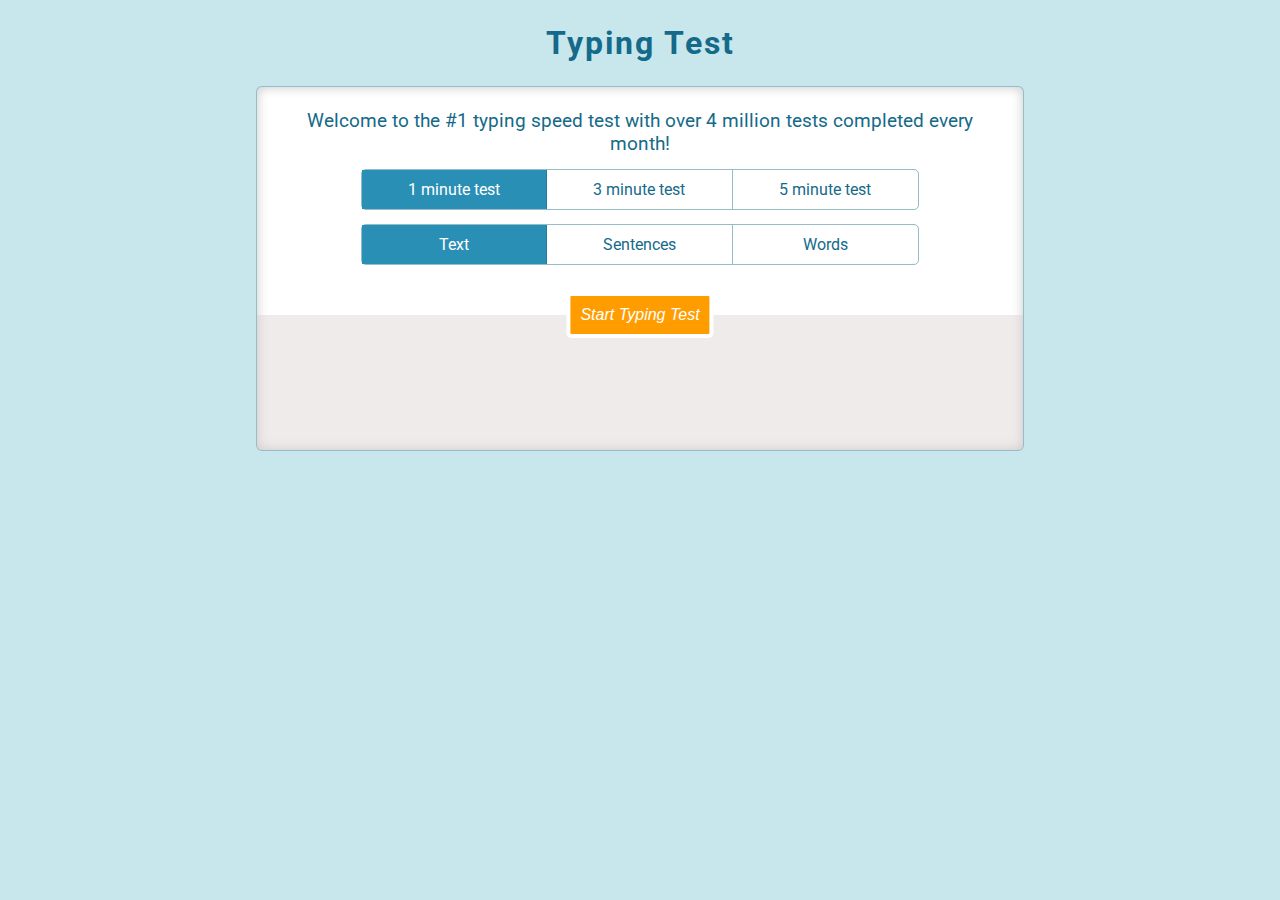
<file: index.html>
<!DOCTYPE html>
<html lang="en">
<head>
    <meta charset="UTF-8">
    <meta name="viewport" content="width=device-width, initial-scale=1.0">
    <title>Typing Test</title>
    <!-- custom css -->
    <link rel="stylesheet" href="./style.css">
    <!-- google fonts -->
    <link rel="preconnect" href="https://fonts.gstatic.com">
    <link href="https://fonts.googleapis.com/css2?family=Roboto&display=swap" rel="stylesheet">
</head>
<body>
    <!-- header -->
    <header>
        <div class="header">
            <h1>Typing Test</h1>
        </div>
    </header>
    <!-- main -->
    <main>
        <section class="outerContainer">
            <div class="innerContainer">
                <div class="intro">Welcome to the #1 typing speed test with over 4 million tests completed every month!</div>
                <div class="minuteTest">
                    <div class="numberOfMinuteTest" id="oneMinuteTest">1 minute test</div>
                    <div class="numberOfMinuteTest" id="threeMinuteTest">3 minute test</div>
                    <div class="numberOfMinuteTest" id="fiveMinuteTest">5 minute test</div>
                </div>
                <div class="textSentencesWords">
                    <div class="storyToType" id="text">Text</div>
                    <div class="storyToType" id="sentences">Sentences</div>
                    <div class="storyToType" id="words">Words</div>
                </div>
            </div>
            <div class="backgroundStartTypingButton">
                <button class="startTypingButton"><i>Start Typing Test</i> </button>
            </div>
        </section>
    </main>
</body>
<script src="app.js"></script>
</html>
</file>
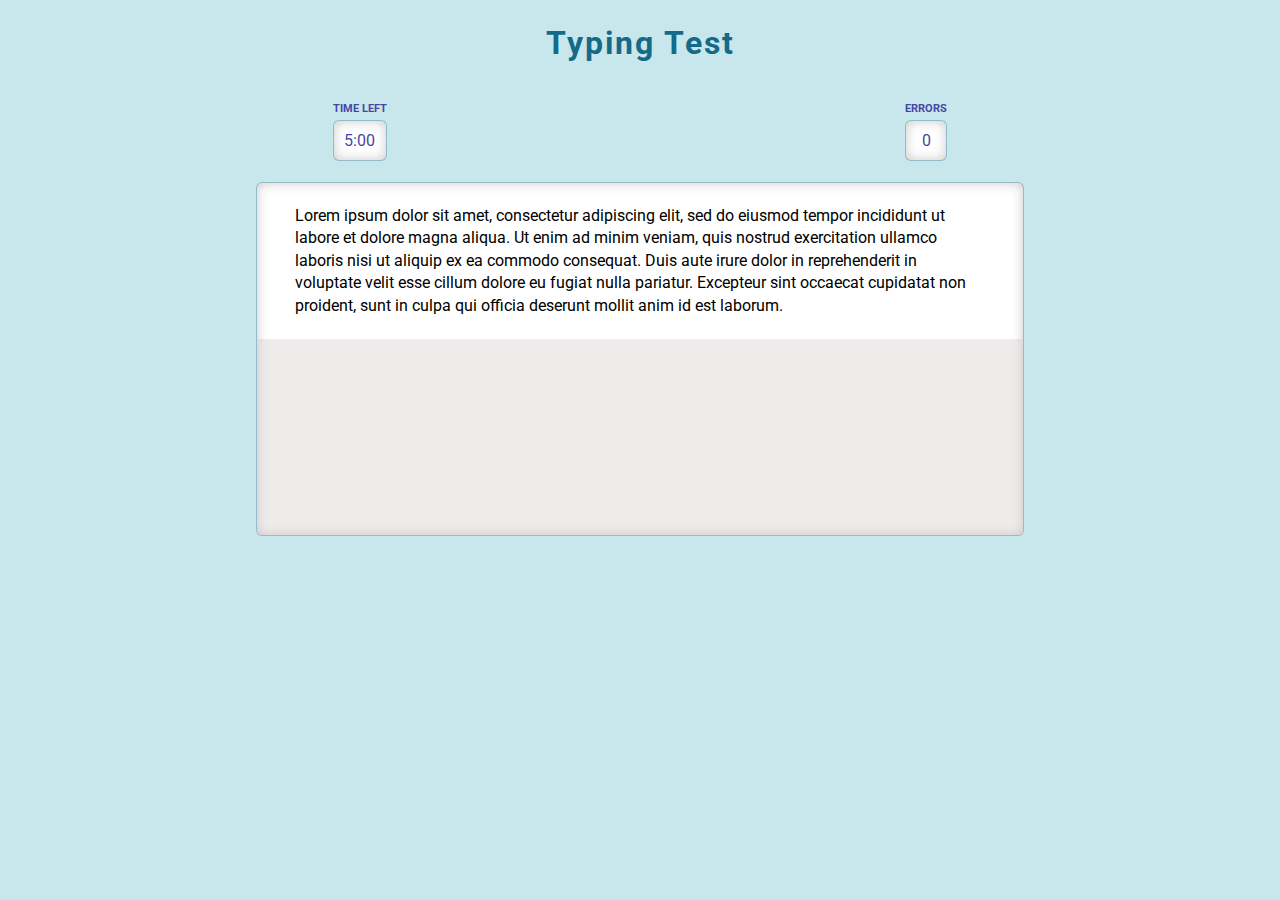
<file: typingPage.html>
<!DOCTYPE html>
<html lang="en">
<head>
    <meta charset="UTF-8">
    <meta name="viewport" content="width=device-width, initial-scale=1.0">
    <title>Typing Page</title>
    <!-- custom css -->
    <link rel="stylesheet" href="./style.css">
    <!-- google fonts -->
    <link rel="preconnect" href="https://fonts.gstatic.com">
    <link href="https://fonts.googleapis.com/css2?family=Roboto&display=swap" rel="stylesheet">
</head>
<body>
    <!-- header -->
    <header>
        <div class="header">
            <h1>Typing Test</h1>
        </div>
    </header>
    <!-- main -->
    <main>
        <section class="timerErrorsContainer">
            <div class="timerErrors">
                <div class="timerBox">
                    <h6>TIME LEFT</h6>
                    <div class="timer">5:00</div>
                </div>
                <div class="errorsBox">
                    <h6>ERRORS</h6>
                    <div class="mistypedBox">
                        <div class="count">0</div>
                        <!-- <div class="msg">mistyped words</div> -->
                    </div>
                </div>
            </div>
        </section>
        <section class="outerContainer">
            <div class="innerContainer givenText">
                Lorem ipsum dolor sit amet, consectetur adipiscing elit, sed do eiusmod tempor incididunt ut labore et dolore magna aliqua. Ut enim ad minim veniam, quis nostrud exercitation ullamco laboris nisi ut aliquip ex ea commodo consequat. Duis aute irure dolor in reprehenderit in voluptate velit esse cillum dolore eu fugiat nulla pariatur. Excepteur sint occaecat cupidatat non proident, sunt in culpa qui officia deserunt mollit anim id est laborum.
            </div>
            <div class="userTextTypingContainer" >
                <div contenteditable="true" class="userTextTyping"></div>
            </div >
        </section>
    </main>
</body>
<script src="app.js"></script>
</html>
</file>
<file: style.css>
* {
    margin: 0;
    padding: 0;
    box-sizing: border-box;
}
:root {
    --font: 'Roboto', sans-serif;
}
body {
    width: 100%;
    background: #C7E7ED;
    color: #fff;
    font-family: var(--font);
}
.header {
    text-align: center;
    padding: 24px 0;
    background: #C7E7ED;
    color: #156A89;
    letter-spacing: 2px;
}
.outerContainer {
    margin: auto;
    width: 90%;
    border: 1px solid #156a8973;
    /* padding: 25px 0; */
    border-radius: 6px;
    background: #fff;
    
    box-shadow: 10px 10px 7px 1px rgba(0,0,0,0.75);
    -webkit-box-shadow: 0px 0px 12px 0px rgb(10 7 7 / 22%) inset;
    -moz-box-shadow: 10px 10px 7px 1px rgba(0,0,0,0.75);
}
@media screen and (min-width: 576px) {
    .outerContainer {
        width: 60%;
    }
}
.innerContainer {
    margin:22px  auto;
    width: 90%;
    color: #156A89;
}
.intro {
    text-align: center;
    font-size: 1.2rem;
    margin: 10px 0;
}
.minuteTest, 
.textSentencesWords {
    display: flex;
    justify-content: space-around;
    width: 80%;
    margin: 14px auto;
    border: 1px solid #156a8973;
    border-radius: 5px;
    
}
@media screen and (min-width: 576px) {
    .minuteTest, 
    .textSentencesWords {
        width: 81%;
    }
}
.numberOfMinuteTest,
.storyToType {
    padding: 10px 0;
    cursor: pointer;
    width: 33.33%;
    text-align: center;
}
.numberOfMinuteTest:hover,
.storyToType:hover {
    background: #2A8FB4;
    color: #01374b;
}
#oneMinuteTest,
#threeMinuteTest,
#text,
#sentences {
    border-right: 1px solid #156a8973;
}
#oneMinuteTest,
#text {
    color: #fff;
    background: #2A8FB4;
}
.backgroundStartTypingButton {
    background: #d4caca61;
    height: 15vh;
    position: relative;
    margin-top: 50px;
}
.startTypingButton {
    position: absolute;
    top: 0%;
    left: 50%;
    transform: translate(-50%, -50%);
    padding: 10px;
    font-size: 1rem;
    border: 4px solid #fff;
    border-radius: 5px;
    background: #FF9C00;
    color: #fff;
    cursor: pointer;
}
.startTypingButton:hover {
    background: #be7908;
}
.givenText {
    color: #000;
    line-height: 1.4rem;
}
.userTextTypingContainer {
    background: #d4caca61;
    /* min-height: 20vh; */
    padding: 10px 30px;
    color: #000;
    line-height: 1.4rem;
}
.userTextTypingContainer:focus {
    /* outline: none; */
}
.userTextTyping {
    min-height: 20vh;
    border: none;
    margin: 0 auto -4px auto;
}
.userTextTyping:focus {
    outline: none;
}
.timerErrorsContainer {
    width: 80%;
    margin: 16px auto;
}
@media screen and (min-width: 576px) {
    .timerErrors {
        width: 60%;
        margin: 16px auto;
    }
}
.timerErrors {
    /* border: 1px solid black; */
    display: flex;
    justify-content: space-between;
    color: #4747A3;
}
.timerBox .timer,
.errorsBox .count{
    border: 1px solid #156a8973;
    padding: 10px;
    border-radius: 6px;
    margin: 5px auto;
    background: #fff;
    box-shadow: 10px 10px 7px 1px rgba(0,0,0,0.75);
    -webkit-box-shadow: 0px 0px 12px 0px rgb(10 7 7 / 22%) inset;
    -moz-box-shadow: 10px 10px 7px 1px rgba(0,0,0,0.75);
    text-align: center;
}
.errorsBox .msg {
    color: #000;
}
</file>
